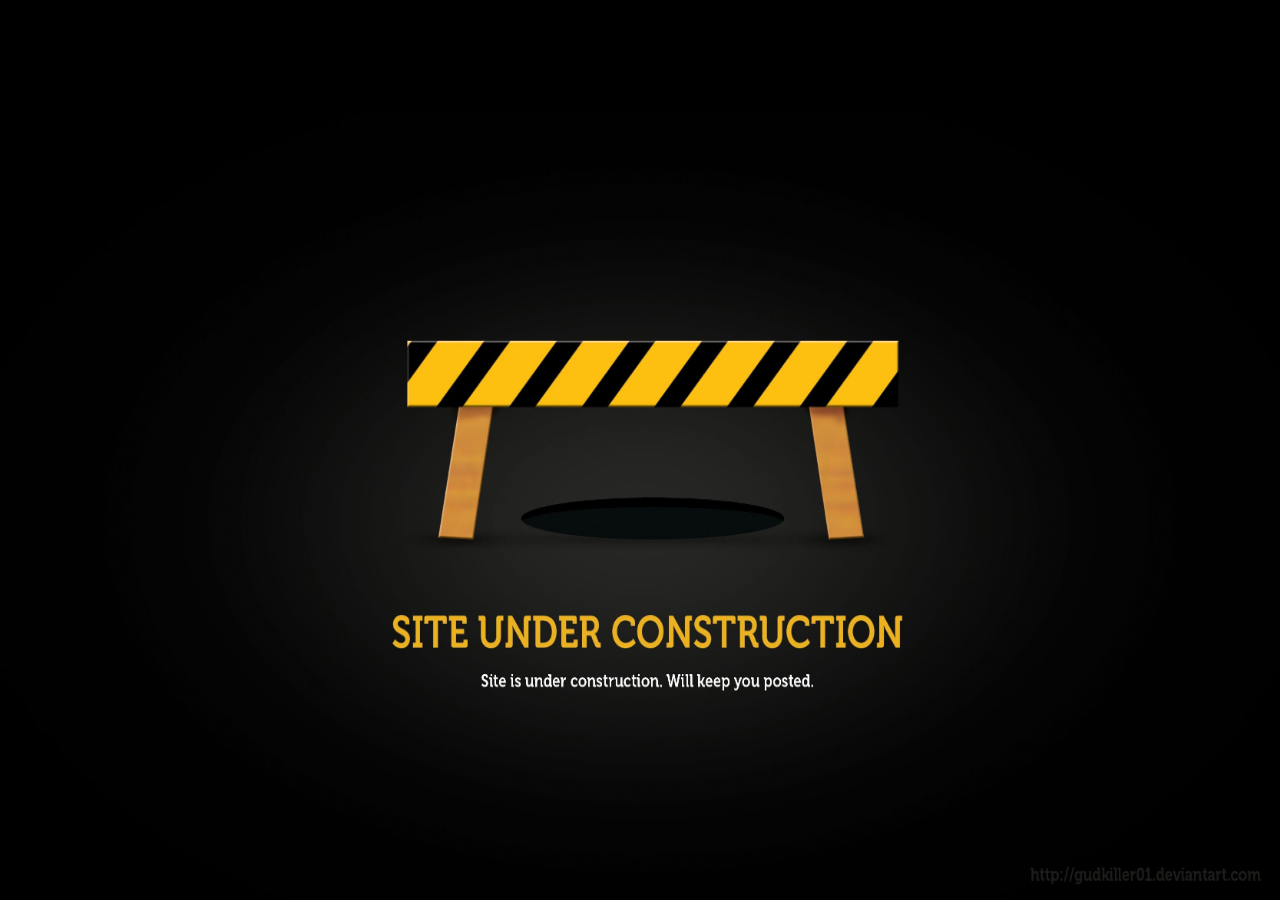
<file: index.html>
<!DOCTYPE html>
<html lang="en">
<head>
    <meta charset="UTF-8">
    <meta http-equiv="X-UA-Compatible" content="IE=edge">
    <meta name="viewport" content="width=device-width, initial-scale=1.0">
    <title>Document</title>
    <link href="https://cdn.jsdelivr.net/npm/bootstrap@5.0.2/dist/css/bootstrap.min.css" rel="stylesheet" integrity="sha384-EVSTQN3/azprG1Anm3QDgpJLIm9Nao0Yz1ztcQTwFspd3yD65VohhpuuCOmLASjC" crossorigin="anonymous">
    <link rel="stylesheet" href="style.css">
    <script src="script.js"></script>
</head>
<!-- <body onload="startTime()"> -->
  <body>
    <img src="./img/temp.jpg" alt="Down for Maintenance" width="100%" height="100%">
<style>
  @media only screen and (max-width: 600px){
    img{
   
  margin-left: -10vw;
  margin-right: auto;
  width: 120%;
    }
  }
</style>


    <!-- Navigation

     <ul class="nav nav-tabs">
        <li class="nav-item">
          <a class="nav-link active" aria-current="page" href="index.html">Home</a>
        </li>
        <li class="nav-item">
          <a class="nav-link" href="location.html">Location</a>
        </li>
        <li class="nav-item">
          <a class="nav-link" href="prices.html">Prices</a>
        </li>
        <li class="nav-item">
          <a class="nav-link " id="time">Time</a>
        </li>
    </ul> -->
<!-- 

    <!--Image Carousel

        <div class="carousel-inner">
          <div class="carousel-item active">

          <picture>
            <img srcset="img/fishing1440.jpg 1200w, img/fishing960.jpg 960w, img/fishing540.jpg 480w"
            sizes="(min-width: 40vw) 80vw"
            src="img/fishing2.png" class="d-block w-100" alt="Fisherman on a boat">
          </picture>
          </div>
        </div>
   

    <script src="https://cdn.jsdelivr.net/npm/bootstrap@5.0.2/dist/js/bootstrap.bundle.min.js" integrity="sha384-MrcW6ZMFYlzcLA8Nl+NtUVF0sA7MsXsP1UyJoMp4YLEuNSfAP+JcXn/tWtIaxVXM" crossorigin="anonymous"></script> -->
</body>
</html>
</file>
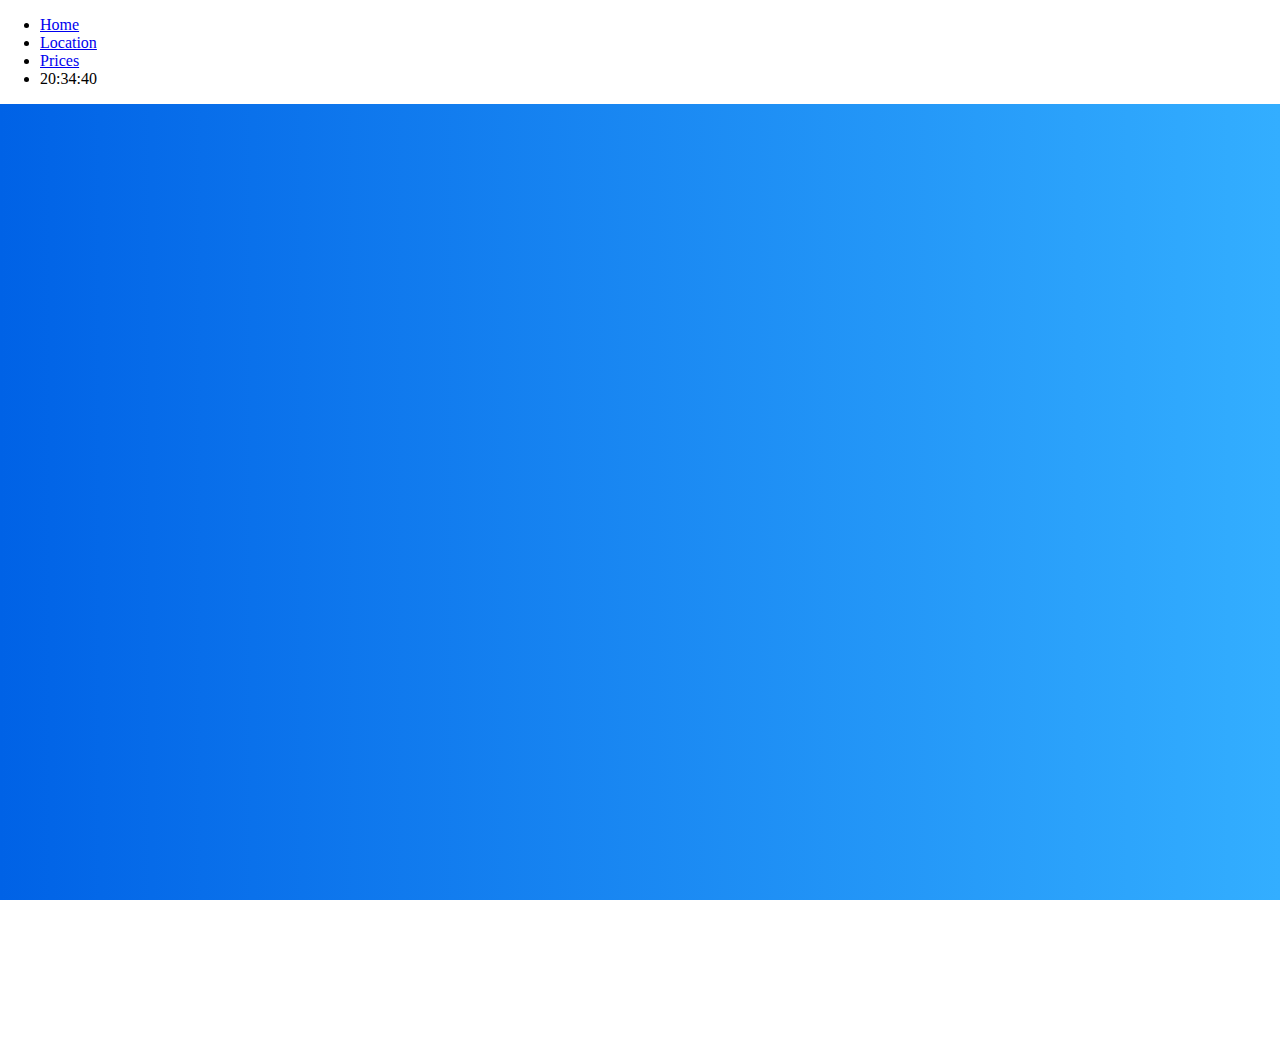
<file: location.html>
<!DOCTYPE html>
<html lang="en">
<head>
    <meta charset="UTF-8">
    <meta http-equiv="X-UA-Compatible" content="IE=edge">
    <meta name="viewport" content="width=device-width, initial-scale=1.0">
    <title>Document</title>
    <link href="https://cdn.jsdelivr.net/npm/bootstrap@5.0.2/dist/css/bootstrap.min.css" rel="stylesheet" integrity="sha384-EVSTQN3/azprG1Anm3QDgpJLIm9Nao0Yz1ztcQTwFspd3yD65VohhpuuCOmLASjC" crossorigin="anonymous">
    <link rel="stylesheet" href="style.css">
    <script src="script.js"></script>
</head>
<body onload="startTime()">
    <!--Navigation-->
    <ul class="nav nav-tabs">
      <li class="nav-item">
        <a class="nav-link" aria-current="page" href="index.html">Home</a>
      </li>
      <li class="nav-item active">
        <a class="nav-link active" href="location.html">Location</a>
      </li>
      <li class="nav-item">
        <a class="nav-link" href="prices.html">Prices</a>
      </li>
      <li class="nav-item">
        <a class="nav-link " id="time">Time</a>
      </li>
  </ul>

<div id="map">
    <iframe src="https://www.google.com/maps/embed?pb=!1m18!1m12!1m3!1d3074.7101777243615!2d-2.0677427637731287!3d57.14135484947348!2m3!1f0!2f0!3f0!3m2!1i1024!2i768!4f13.1!3m3!1m2!1s0x48840e59a3fba671%3A0xf049fefe727fe068!2sOld%20South%20Breakwater!5e0!3m2!1sen!2suk!4v1678382779734!5m2!1sen!2suk" width="100%" height="90%"style="border:0" allowfullscreen="true" loading="lazy" referrerpolicy="no-referrer-when-downgrade"></iframe>

</div>
</body>
</html>
</file>
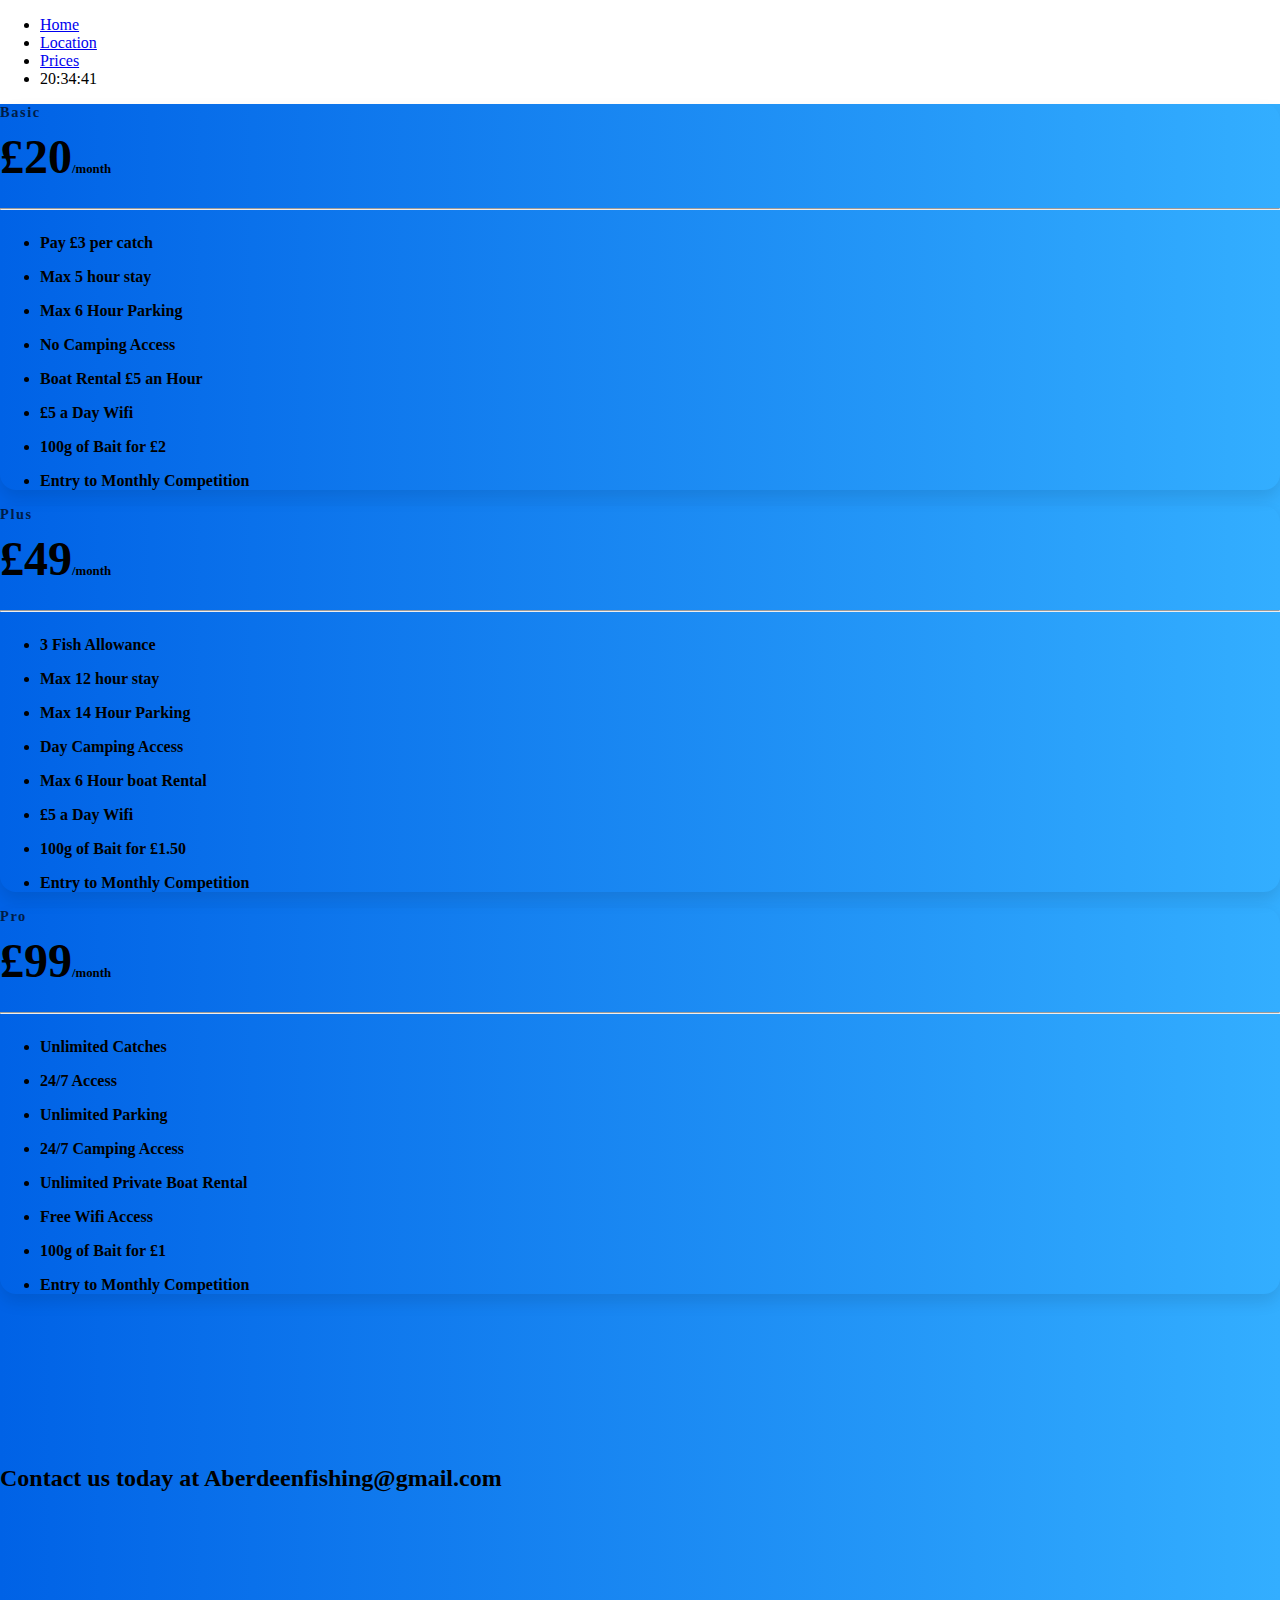
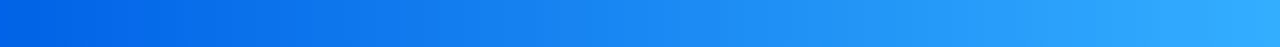
<file: prices.html>
<!DOCTYPE html>
<html lang="en">
<head>
    <meta charset="UTF-8">
    <meta http-equiv="X-UA-Compatible" content="IE=edge">
    <meta name="viewport" content="width=device-width, initial-scale=1.0">
    <title>Document</title>
    <link href="https://cdn.jsdelivr.net/npm/bootstrap@5.0.2/dist/css/bootstrap.min.css" rel="stylesheet" integrity="sha384-EVSTQN3/azprG1Anm3QDgpJLIm9Nao0Yz1ztcQTwFspd3yD65VohhpuuCOmLASjC" crossorigin="anonymous">
    <link rel="stylesheet" href="pricing.css">
    <script src="script.js"></script>
</head>
<body onload="startTime()">
    <!--Navigation-->
    <ul class="nav nav-tabs">
      <li class="nav-item">
        <a class="nav-link " aria-current="page" href="index.html">Home</a>
      </li>
      <li class="nav-item">
        <a class="nav-link" href="location.html">Location</a>
      </li>
      <li class="nav-item active">
        <a class="nav-link active" href="prices.html">Prices</a>
      </li>
      <li class="nav-item">
        <a class="nav-link " id="time">Time</a>
      </li>
  </ul>
      
      <div class="background">
<section class="pricing py-5">
    <div class="container">
      <div class="row">
        <!-- Free Tier -->
        <div class="col-lg-4">
          <div class="card mb-5 mb-lg-0">
            <div class="card-body">
              <h5 class="card-title text-muted text-uppercase text-center">Basic</h5>
              <h6 class="card-price text-center">£20<span class="period">/month</span></h6>
              <hr>
              <ul class="fa-ul">
                <li><span class="fa-li"><i class="fas fa-check"></i></span><strong> Pay £3 per catch</strong></li>
                <li><span class="fa-li"><i class="fas fa-check"></i></span><strong>Max 5 hour stay</strong></li>
                <li><span class="fa-li"><i class="fas fa-check"></i></span><strong>Max 6 Hour Parking</strong></li>
                <li><span class="fa-li"><i class="fas fa-check"></i></span><strong>No Camping Access</strong></li>
                <li><span class="fa-li "><i class="fas fa-check"></i></span><strong>Boat Rental £5 an Hour</strong></li>
                <li><span class="fa-li"><i class="fas fa-check"></i></span><strong>£5 a Day Wifi</strong></li>
                <li><span class="fa-li"><i class="fas fa-check"></i></span><strong>100g of Bait for £2</strong></li>
                <li><span class="fa-li"><i class="fas fa-check"></i></span><strong>Entry to Monthly Competition</strong></li>
              </ul>
              
            </div>
          </div>
        </div>
        <!-- Plus Tier -->
        <div class="col-lg-4">
          <div class="card mb-5 mb-lg-0">
            <div class="card-body">
              <h5 class="card-title text-muted text-uppercase text-center">Plus</h5>
              <h6 class="card-price text-center">£49<span class="period">/month</span></h6>
              <hr>
              <ul class="fa-ul">
                <li><span class="fa-li"><i class="fas fa-check"></i></span><strong>3  Fish Allowance</strong></li>
                <li><span class="fa-li"><i class="fas fa-check"></i></span><strong>Max 12 hour stay</strong></li>
                <li><span class="fa-li"><i class="fas fa-check"></i></span><strong>Max 14 Hour Parking</strong></li>
                <li><span class="fa-li"><i class="fas fa-check"></i></span><strong>Day Camping Access</strong></li>
                <li><span class="fa-li"><i class="fas fa-check"></i></span><strong> Max 6 Hour boat Rental</strong></li>
                <li><span class="fa-li"><i class="fas fa-check"></i></span><strong> £5 a Day Wifi</strong></li>
                <li><span class="fa-li"><i class="fas fa-check"></i></span><strong>100g of Bait for £1.50</strong></li>
                <li><span class="fa-li"><i class="fas fa-check"></i></span><strong>Entry to Monthly Competition</strong> </li>
              </ul>
              
            </div>
          </div>
        </div>
        <!-- Pro Tier -->
        <div class="col-lg-4">
          <div class="card">
            <div class="card-body">
              <h5 class="card-title text-muted text-uppercase text-center">Pro</h5>
              <h6 class="card-price text-center">£99<span class="period">/month</span></h6>
              <hr>
              <ul class="fa-ul">
                <li><span class="fa-li"><i class="fas fa-check"></i></span><strong>Unlimited Catches</strong>
                </li>
                <li><span class="fa-li"><i class="fas fa-check"></i></span><strong>24/7 Access</strong></li>
                <li><span class="fa-li"><i class="fas fa-check"></i></span><strong>Unlimited Parking</strong></li>
                <li><span class="fa-li"><i class="fas fa-check"></i></span><strong>24/7 Camping Access</strong></li>
                <li><span class="fa-li"><i class="fas fa-check"></i></span><strong>Unlimited Private Boat Rental</strong></li>
                <li><span class="fa-li"><i class="fas fa-check"></i></span><strong>Free Wifi Access</strong></li>
                <li><span class="fa-li"><i class="fas fa-check"></i></span><strong>100g of Bait for £1</strong></li>
                <li><span class="fa-li"><i class="fas fa-check"></i></span><strong> Entry to Monthly Competition</strong></li>
              </ul>
              
            </div>
          </div>
        </div>
      </div>
    </div>
    <h2 class="text-center">Contact us today at Aberdeenfishing@gmail.com</h2>
  </section>
      
</div>

<script src="https://cdn.jsdelivr.net/npm/bootstrap@5.0.2/dist/js/bootstrap.bundle.min.js" integrity="sha384-MrcW6ZMFYlzcLA8Nl+NtUVF0sA7MsXsP1UyJoMp4YLEuNSfAP+JcXn/tWtIaxVXM" crossorigin="anonymous"></script>

</body>
</html>
</file>
<file: style.css>
html, body {
  margin: 0; 
  height: 100%; 
  overflow: hidden;
 

}

iframe{
  height: 90vh
}

@media screen and (min-width: 480px ){
  iframe{
    height: 90vh
    
  }
  picture img{
    height:95vh;
  }
}

@media screen and (min-width: 1080px) {
  iframe{
    height: 90vh;
  }
  picture img{
    height:95vh;
  }
}



#map{
  background: #007bff;
  background: linear-gradient(to right, #0062E6, #33AEFF);
  padding: 3vh;
  min-height: 100%
  
}

.carousel-item {
    height: 95vh;
  }
  
.carousel-item img {
      
      top: 0;
      left: 0;
      height: 100vh;
  }
.carousel-inner{
    height: 100vh;
    background: #007bff;
  background: linear-gradient(to right, #0062E6, #33AEFF);
  }
</file>
<file: pricing.css>
html, body {margin: 0; height: 100%; }
.background {
    min-height: 100vh;
    background: #007bff;
    background: linear-gradient(to right, #0062E6, #33AEFF);
    object-fit: cover;
  }

  .pricing {
    padding-bottom: 15vh
  }
  .container{
    padding-bottom: 15vh
  }
  .pricing .card {
    border: none;
    border-radius: 1rem;
    transition: all 0.2s;
    box-shadow: 0 0.5rem 1rem 0 rgba(0, 0, 0, 0.1);
  }
  
  .pricing hr {
    margin: 1.5rem 0;
  }
  
  .pricing .card-title {
    margin: 0.5rem 0;
    font-size: 0.9rem;
    letter-spacing: .1rem;
    font-weight: bold;
  }
  
  .pricing .card-price {
    font-size: 3rem;
    margin: 0;
  }
  
  .pricing .card-price .period {
    font-size: 0.8rem;
  }
  
  .pricing ul li {
    margin-bottom: 1rem;
  }
  
  .pricing .text-muted {
    opacity: 0.7;
  }
  
  .pricing .btn {
    font-size: 80%;
    border-radius: 5rem;
    letter-spacing: .1rem;
    font-weight: bold;
    padding: 1rem;
    opacity: 0.7;
    transition: all 0.2s;
  }
  
  /* Hover Effects on Card */
  
  @media (min-width: 992px) {
    .pricing .card:hover {
      margin-top: -.25rem;
      margin-bottom: .25rem;
      box-shadow: 0 0.5rem 1rem 0 rgba(0, 0, 0, 0.3);
    }
  
    .pricing .card:hover .btn {
      opacity: 1;
    }
  }
</file>
